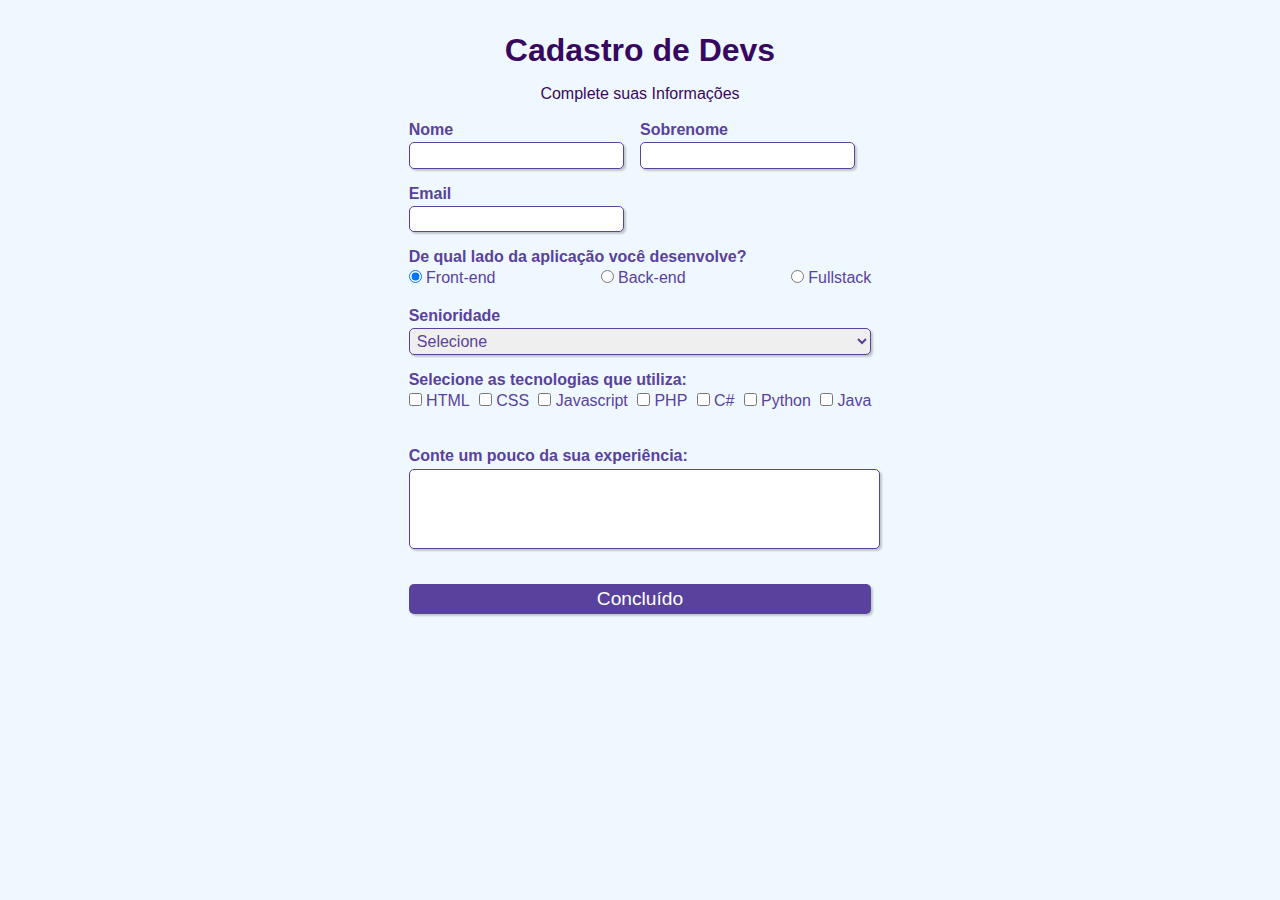
<file: formulario_html_css/index.html>
<!DOCTYPE html>
<html lang="en">
<head>
  <meta charset="UTF-8">
  <meta http-equiv="X-UA-Compatible" content="IE=edge">
  <meta name="viewport" content="width=device-width, initial-scale=1.0">
  <title>Cadastro</title>

  <link rel="stylesheet" href="style.css">
</head>

<body>
  <div>
    <h1 id="titulo">Cadastro de Devs</h1>
    <p id="subtitulo">Complete suas Informações</p>
    <br>
  </div>

  <form>
    <fieldset class="grupo">
      <div class="campo">
        <Label for="nome"><strong>Nome</strong></Label>
        <input type="text" name="nome" id="nome" required>
      </div>

      <div class="campo">
        <label for="sobrenome"><strong>Sobrenome</strong></label>
        <input type="text" name="sobrenome" id="sobrenome" required>
      </div>
    </fieldset>

      <div class="campo">
        <label for="email"><strong>Email</strong></label>
        <input type="email" name="email" id="email" required>
      </div>

      <div class="campo">
        <label><strong>De qual lado da aplicação você desenvolve?</strong></label>
        <div class="centraliza_opcoes">
          <label>
            <input type="radio" name="devweb" value="frontend" checked> Front-end
          </label>
          <label>
            <input type="radio" name="devweb" value="backend"> Back-end
          </label>
          <label>
            <input type="radio" name="devweb" value="fullstack"> Fullstack
          </label>
        </div>
      </div>

      <div class="campo">
        <label for="senioridade"><strong>Senioridade</strong></label>
        <select id="senioridade" required>
          <option selected disabled value="">Selecione</option>
          <option>Junior</option>
          <option>Pleno</option>
          <option>Senior</option>
        </select>
      </div>

      <div class="campo">
        <label>
          <strong>Selecione as tecnologias que utiliza: </strong>
        </label>

        <div class="centraliza_opcoes">
          <label for="tecnologia1">
            <input type="checkbox" id="tecnologia1" name="tecnologia1" value="HTML"> HTML
          </label>

          <label for="tecnologia2">
            <input type="checkbox" id="tecnologia2" name="tecnologia2" value="CSS"> CSS
          </label>

          <label for="tecnologia3">
            <input type="checkbox" id="tecnologia3" name="tecnologia3" value="Javascript"> Javascript
          </label>

          <label for="tecnologia4">
            <input type="checkbox" id="tecnologia4" name="tecnologia4" value="PHP"> PHP
          </label>

          <label for="tecnologia5">
            <input type="checkbox" id="tecnologia5" name="tecnologia5" value="C#"> C#
          </label>

          <label for="tecnologia6">
            <input type="checkbox" id="tecnologia6" name="tecnologia6" value="Python"> Python
          </label>

          <label for="tecnologia7">
            <input type="checkbox" id="tecnologia7" name="tenologia7" value="Java"> Java
          </label>
        </div>
      </div>

      <div class="campo">
        <br>
        <label><strong>Conte um pouco da sua experiência: </strong> </label>
        <textarea name="experiencia" id="experiencia" rows="4">
        </textarea>
      </div>

      <div class="centraliza">
        <button class="botao" type="submit">Concluído</button>
      </div>

  </form>

</body>
</html>
</file>
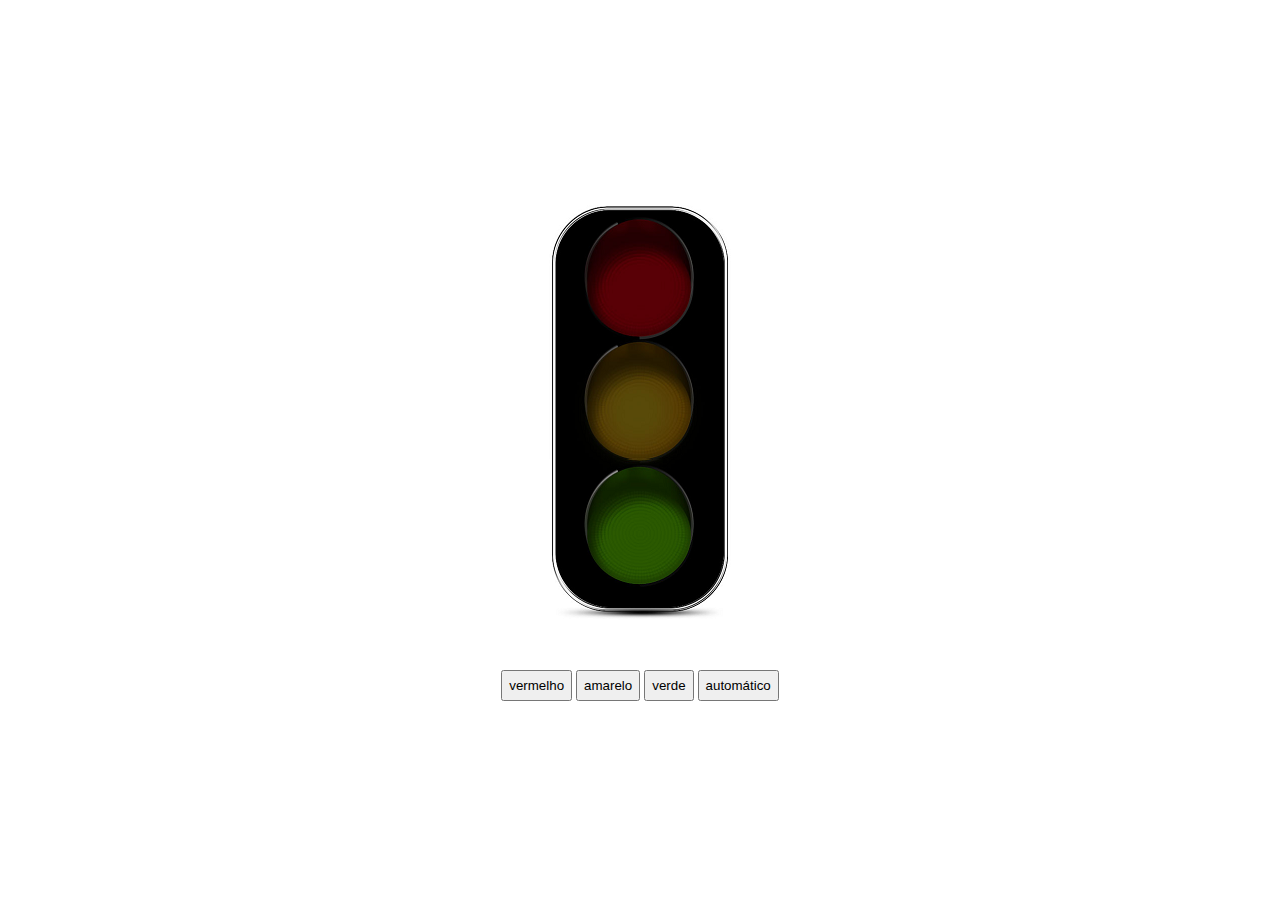
<file: mini_projeto_semaforo/index.html>
<!DOCTYPE html>
<html lang="en">
<head>
  <meta charset="UTF-8">
  <meta http-equiv="X-UA-Compatible" content="IE=edge">
  <meta name="viewport" content="width=device-width, initial-scale=1.0">
  <title>Semaforo</title>
  <link rel="stylesheet" href="style.css">
</head>
<body>

  <main>
    <div>
      <img src="./img/desligado.png" id="img">
    </div>

    <div id="buttons">
      <button id="red">vermelho</button>
      <button id="yellow">amarelo</button>
      <button id="green"> verde</button>
      <button name="teste" id="atomatic" class="button">automático</button>
    </div>
  </main>

  <script src="script.js"></script>

</body>
</html>
</file>
<file: formulario_html_css/style.css>
* {
  margin: 0;
  padding: 0;
}

#titulo {
  font-family: sans-serif;
  color: #380861;
  /* margin-left: 7%; */
}

#subtitulo {
  margin-top: 1rem;
  font-family: sans-serif;
  color: #380861;
  text-align: center;
    /* margin-left: 10%; */
}

.centraliza_opcoes {
  display: flex;
  justify-content: space-between;
}

fieldset {
  border: 0;
}

body {
  background-color: #f0f8ff;
  font-family: sans-serif;
  font-size: 1em;
  color: #59429d;
  /* margin-left: 36%; */
  display: flex;
  align-items: center;
  flex-direction: column;
  margin-top: 2rem;
  justify-content: center;
}

input, select, textarea, button {
  font-family: sans-serif;
  font-size: 1em;
  color: #59429d;
  border-radius: 5px;
}

.campo {
  margin-bottom: 1em;
}

.campo label {
  margin-bottom: 0.2em;
  color: #59429d;
  display: block;
}

fieldset.grupo .campo {
  float: left;
  margin-right: 1em;
}

.campo input[type="text"], .campo input[type="email"], .campo select, .campo textarea {
  padding: 0.2em;
  border: 1px solid #59429d;
  box-shadow: 2px 2px 2px rgba(0,0,0,0.2);
  display: block;
 }

.campo select {
  width: 100%;
}

.campo select option {
  padding-right: 1em;
}

.campo input:focus, .campo select:focus, .campo textarea:focus {
  background: #e0e0f8;
}

textarea {
  width: 100%;
  resize: none;
}

.centraliza {
  width: 100%;
  display: flex;
  align-items: center;
  justify-content: center;
}

.botao {
  width: 100%;
  font-size: 1.2em;
  background: #59429d;
  border: 0;
  margin: 1em auto;
  color: #ffffff;
  padding: 0.2em 0.6em;
  box-shadow: 2px 2px 2px rgba(0,0,0,0.2);
}

.botao:hover {
  background: #ccbbff;
  box-shadow: inset 2px 2px 2px rgba(0,0,0,0.2);
  text-shadow: none;
}

.botao, select {
  cursor: pointer;
}
</file>
<file: mini_projeto_semaforo/style.css>
* {
  margin: 0;
  padding: 0;
  box-sizing: border-box;
}

main {
  display: flex;
  height: 100vh;
  flex-direction: column;
  align-items: center;
  justify-content: center;
  gap: 5vh;
}

button {
  padding: 6px;
   display: inline;
}

.buttons{
  width: 80px;
}
</file>
